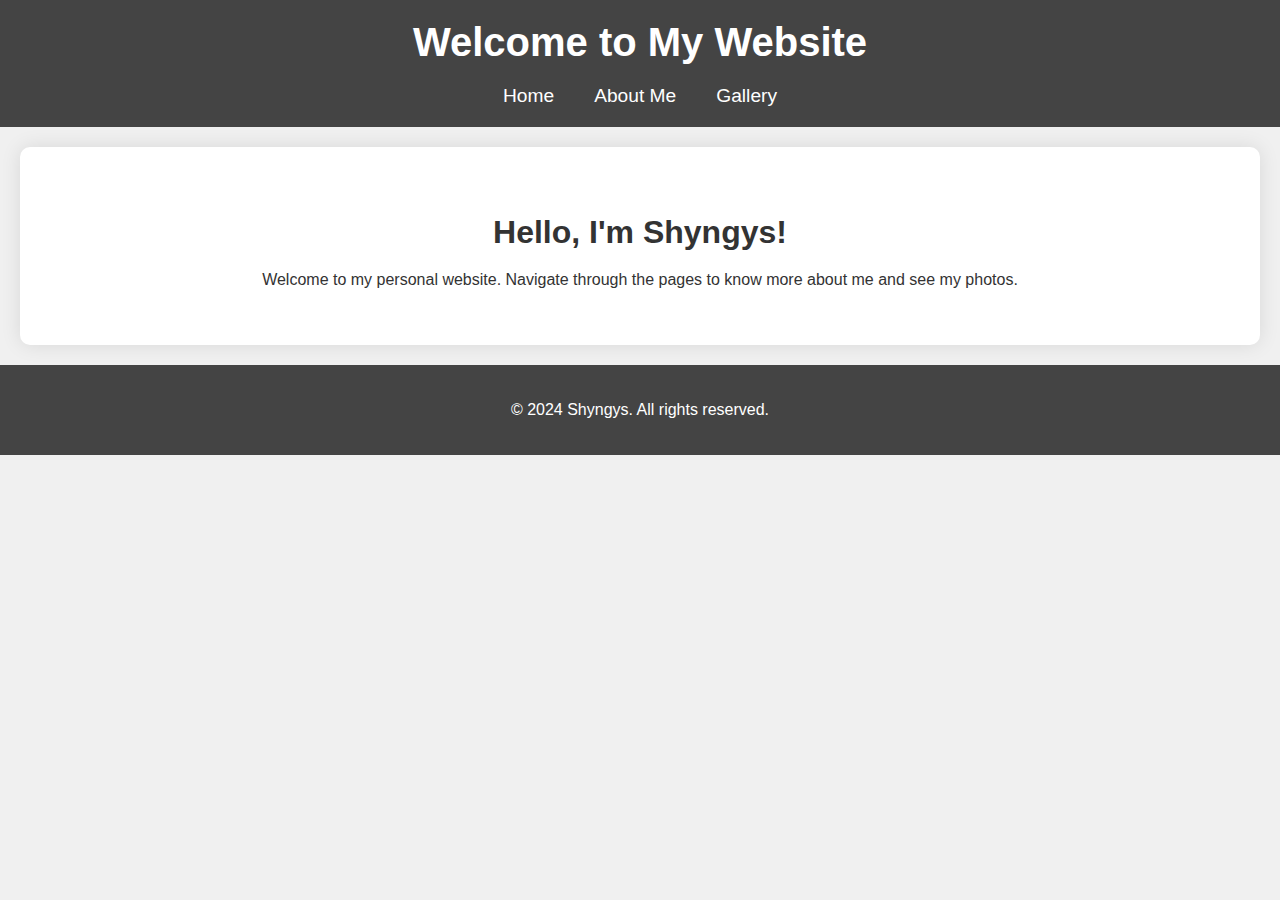
<file: Work/index.html>
<!DOCTYPE html>
<html lang="en">
<head>
    <meta charset="UTF-8">
    <meta name="viewport" content="width=device-width, initial-scale=1.0">
    <title>My Personal Website</title>
    <link rel="stylesheet" href="style.css">
</head>
<body>
    <header>
        <h1>Welcome to My Website</h1>
        <nav>
            <ul>
                <li><a href="index.html">Home</a></li>
                <li><a href="about.html">About Me</a></li>
                <li><a href="gallery.html">Gallery</a></li>
            </ul>
        </nav>
    </header>
    <main>
        <h2>Hello, I'm Shyngys!</h2>
        <p>Welcome to my personal website. Navigate through the pages to know more about me and see my photos.</p>
    </main>
    <footer>
        <p>© 2024 Shyngys. All rights reserved.</p>
    </footer>
</body>
</html>
</file>
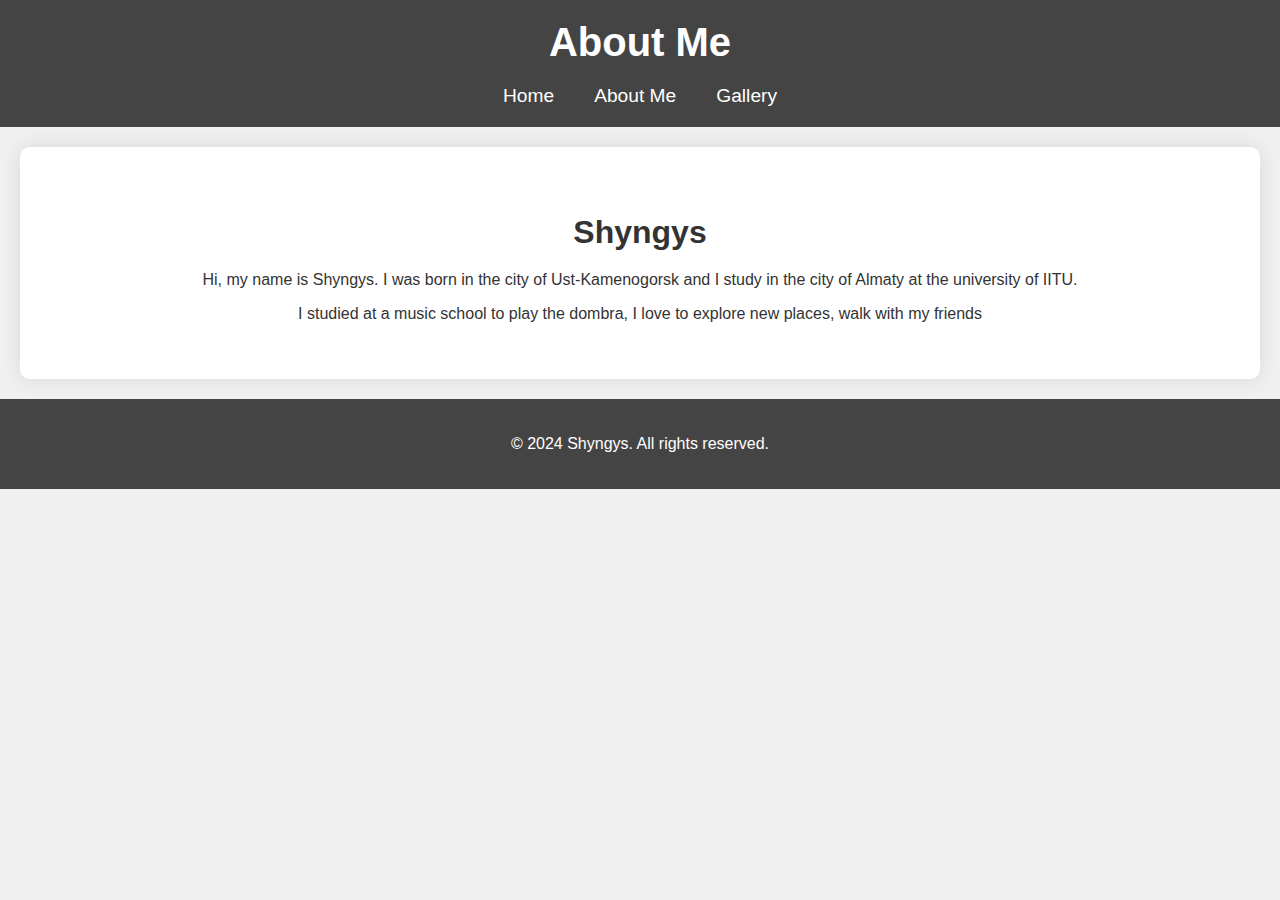
<file: Work/about.html>
<!DOCTYPE html>
<html lang="en">
<head>
    <meta charset="UTF-8">
    <meta name="viewport" content="width=device-width, initial-scale=1.0">
    <title>About Me</title>
    <link rel="stylesheet" href="style.css">
</head>
<body>
    <header>
        <h1>About Me</h1>
        <nav>
            <ul>
                <li><a href="index.html">Home</a></li>
                <li><a href="about.html">About Me</a></li>
                <li><a href="gallery.html">Gallery</a></li>
            </ul>
        </nav>
    </header>
    <main>
        <section id="about">
            <h2>Shyngys</h2>
            <p>Hi, my name is Shyngys. I was born in the city of Ust-Kamenogorsk and I study in the city of Almaty at the university of IITU.</p>
            <p>I studied at a music school to play the dombra, I love to explore new places, walk with my friends</p>
        </section>
    </main>
    <footer>
        <p>© 2024 Shyngys. All rights reserved.</p>
    </footer>
    <script src="script.js"></script>
</body>
</html>
</file>
<file: Work/style.css>
/* General Styles */
body {
    font-family: 'Arial', sans-serif;
    margin: 0;
    padding: 0;
    background-color: #f0f0f0;
    color: #333;
    transition: all 0.3s ease;
}

header {
    background-color: #444;
    color: white;
    padding: 20px 0;
    text-align: center;
}

header h1 {
    margin: 0;
    font-size: 2.5em;
}

nav ul {
    list-style: none;
    padding: 0;
    margin: 20px 0 0;
    display: flex;
    justify-content: center;
}

nav ul li {
    margin: 0 20px;
}

nav ul li a {
    color: white;
    text-decoration: none;
    font-size: 1.2em;
    position: relative;
    transition: color 0.3s ease;
}

nav ul li a:hover {
    color: #ff6347;
}

main {
    padding: 40px 20px;
    text-align: center;
    background-color: white;
    margin: 20px;
    border-radius: 10px;
    box-shadow: 0 0 20px rgba(0, 0, 0, 0.1);
}

h2 {
    font-size: 2em;
    margin-bottom: 20px;
}

.button {
    display: inline-block;
    padding: 10px 20px;
    margin-top: 20px;
    background-color: #ff6347;
    color: white;
    text-decoration: none;
    border-radius: 5px;
    transition: background-color 0.3s ease;
}

.button:hover {
    background-color: #e5533d;
}

footer {
    background-color: #444;
    color: white;
    text-align: center;
    padding: 20px 0;
    position: relative;
    bottom: 0;
    width: 100%;
}

.gallery-container {
    display: flex;
    justify-content: center;
    gap: 15px;
    flex-wrap: wrap;
    margin-top: 20px;
}

.gallery-item {
    width: 250px;
    height: 150px;
    object-fit: cover;
    border-radius: 10px;
    cursor: pointer;
    transition: transform 0.3s ease;
}

.gallery-item:hover {
    transform: scale(1.05);
}

/* Modal Styles */
.modal {
    display: none;
    position: fixed;
    z-index: 1000;
    padding-top: 100px;
    left: 0;
    top: 0;
    width: 100%;
    height: 100%;
    overflow: auto;
    background-color: rgba(0, 0, 0, 0.9);
}

.modal-content {
    margin: auto;
    display: block;
    width: 80%;
    max-width: 700px;
}

#caption {
    margin: auto;
    display: block;
    width: 80%;
    max-width: 700px;
    text-align: center;
    color: #ccc;
    padding: 10px 0;
}

.close {
    position: absolute;
    top: 15px;
    right: 35px;
    color: #f1f1f1;
    font-size: 40px;
    font-weight: bold;
    transition: 0.3s;
    cursor: pointer;
}

.close:hover,
.close:focus {
    color: #bbb;
    text-decoration: none;
    cursor: pointer;
}
</file>
